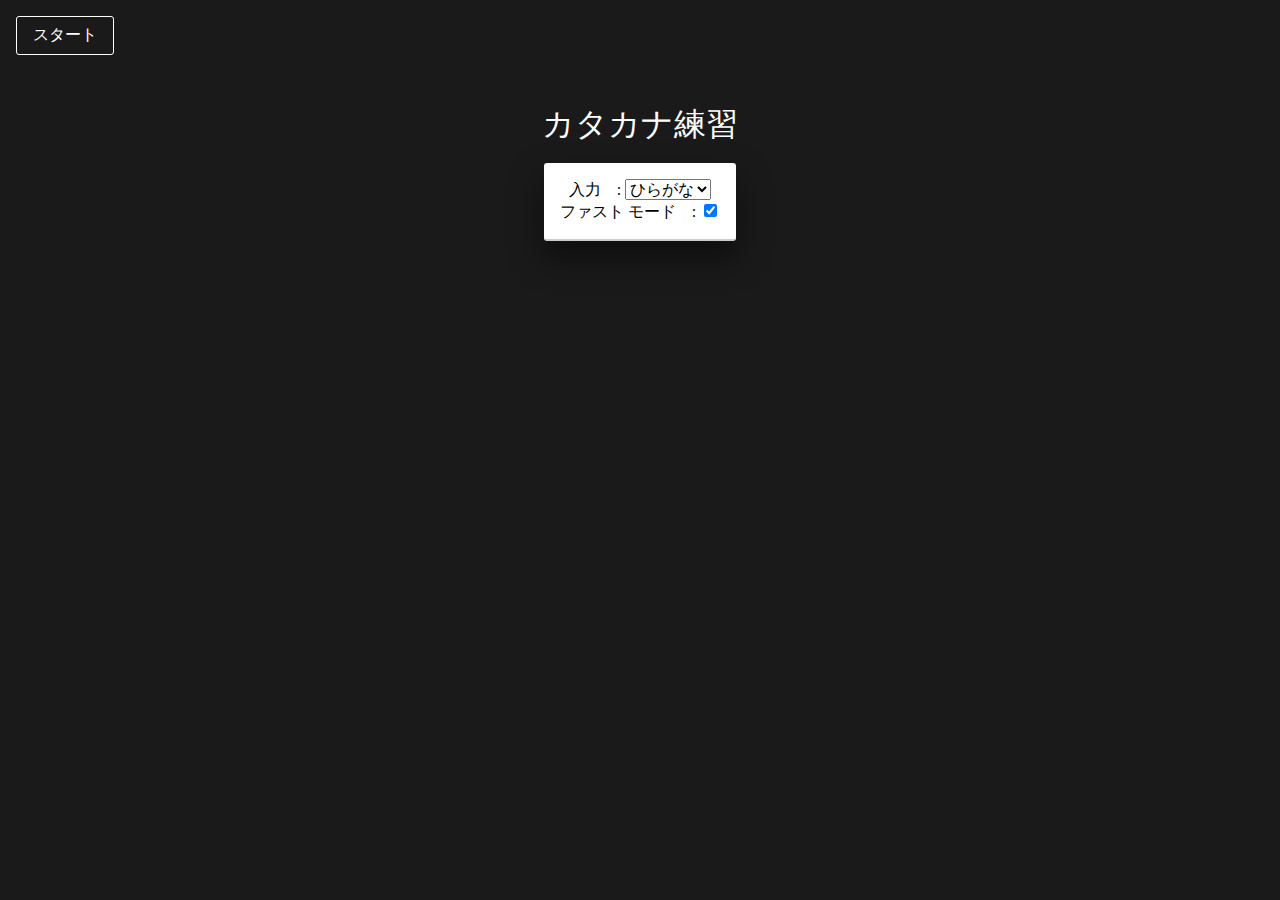
<file: index.html>
<!DOCTYPE html>
<html lang="en">
<head>
    <meta charset="UTF-8">
    <meta name="viewport" content="width=device-width, initial-scale=1.0">
    <meta http-equiv="X-UA-Compatible" content="ie=edge">
    <script src="https://ajax.googleapis.com/ajax/libs/jquery/3.4.1/jquery.min.js"></script>
    <link rel="stylesheet" href="home.css">
    <script src="home.js"></script>
    <title>カタカナ練習</title>
</head>
<body>
    <div class="nav">
        <div id="start">スタート</div>
    </div>
    <div class="title">カタカナ練習</div>
    <div class="options">入力　: 
        <select id="inputOption">
            <option value="hira">ひらがな</option>
            <option value="roma">ローマ字</option>
        </select>
        <br>
        ファスト モード　:
        <input type="checkbox" id="fastMode" checked>
    </div>
</body>
</html>
</file>
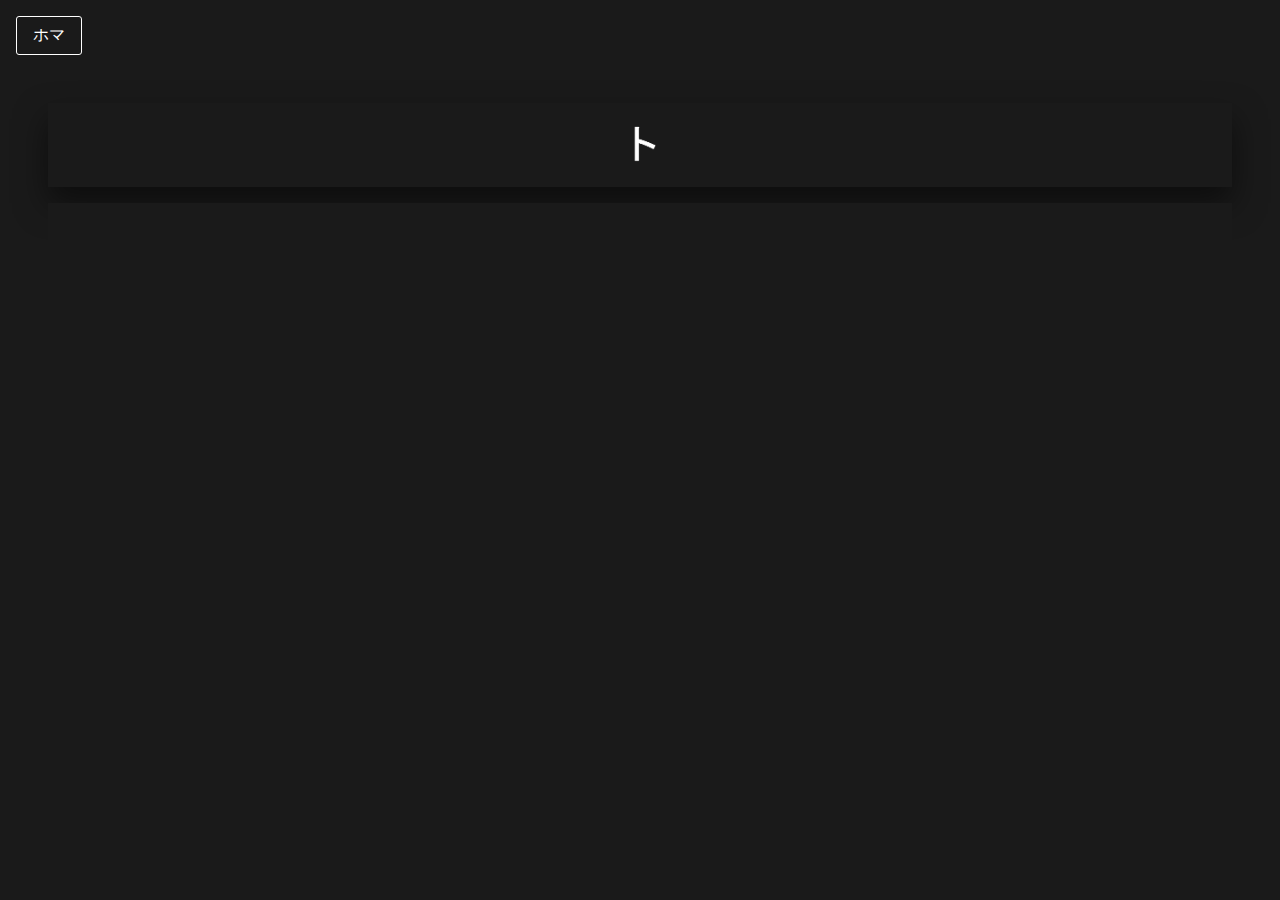
<file: session/index.html>
<!DOCTYPE html>
<html lang="en">
<head>
    <meta charset="UTF-8">
    <meta name="viewport" content="width=device-width, initial-scale=1.0">
    <meta http-equiv="X-UA-Compatible" content="ie=edge">
    <script src="https://ajax.googleapis.com/ajax/libs/jquery/3.4.1/jquery.min.js"></script>
    <link rel="stylesheet" href="session.css">
    <script src="data.js"></script>
    <script src="session.js"></script>
    <title>セッション</title>
</head>
<body>
    <div class="nav">
        <div id="home">ホマ</div>
    </div>
    <div id="sessionWrapper">
        <div id="card"></div>
        <input id="userInput" type="text" maxlength="20" placeholder="レスポンス…" 
        onfocus="this.placeholder = ''" 
        onblur ="this.placeholder = 'レスポンス…'"> 
    </div>
</body>
</html>
</file>
<file: home.css>
body {
    background:#1a1a1a;
    margin: 0px;
    text-align: center;
}

.nav {
    background: #1a1a1a;
    padding: 1rem;
    text-align: left;
}

.title {
    color: #fff;
    font-size: 2rem;
    margin-top: 2rem;
}

#start {
    border: 1px solid #fff;
    border-radius: 3px;
    color: #ffff;
    display: inline-block;
    padding: 0.5rem 1rem;
    text-decoration: none;
    outline: none;

    -webkit-transition: all 400ms cubic-bezier(0.25, 0.1, 0.25, 1);
       -moz-transition: all 400ms cubic-bezier(0.25, 0.1, 0.25, 1);
         -o-transition: all 400ms cubic-bezier(0.25, 0.1, 0.25, 1);
            transition: all 400ms cubic-bezier(0.25, 0.1, 0.25, 1);
}

#start:hover {
    background: #fff;
    color: #1a1a1a;
    cursor: pointer;
}

.options {
    background: #fff;
    border-bottom: 2px solid #ccc;
    border-radius: 3px;
    display: inline-block;
    margin: 1rem;
    padding: 1rem;

    -webkit-box-shadow: 0 1rem 2rem 0 rgba(0,0,0,.5);
            box-shadow: 0 1rem 2rem 0 rgba(0,0,0,.5);
}

#inputOption {
    font-size: 1rem;
}
</file>
<file: session/session.css>
body {
    background:#1a1a1a;
    margin: 0px;
    text-align: center;
}

.nav {
    background: #1a1a1a;
    padding: 1rem;
    text-align: left;
}

#home {
    border: 1px solid #fff;
    border-radius: 3px;
    color: #ffff;
    display: inline-block;
    padding: 0.5rem 1rem;
    text-decoration: none;
    outline: none;

    -webkit-transition: all 400ms cubic-bezier(0.25, 0.1, 0.25, 1);
       -moz-transition: all 400ms cubic-bezier(0.25, 0.1, 0.25, 1);
         -o-transition: all 400ms cubic-bezier(0.25, 0.1, 0.25, 1);
            transition: all 400ms cubic-bezier(0.25, 0.1, 0.25, 1);
}

#home:hover {
    background: #fff;
    color: #1a1a1a;
    cursor: pointer;
}

#card {
    display: inline-block;
    margin-top: 2rem;
    padding: 1rem;
    width: 90%;

    -webkit-box-shadow: 0 1rem 2rem 0 rgba(0,0,0,.5);
            box-shadow: 0 1rem 2rem 0 rgba(0,0,0,.5);
}

#card::selection {
    background: #fff;
    color: #343a40;
}

#card img {
    height: 3rem;
    width: auto;
}

#userInput {
    background: #1a1a1a;
    border: none;
    color: #fff;
    font-size: 1.5rem;
    margin-top: 1rem;
    outline: none;
    padding: 1rem;
    text-align: center;
    width: 90%;
}

#userInput::selection {
    background: #ffffff;
    color: #1a1a1a;
}

#userInput:disabled {
    background: none;
}

.completed-msg {
    background: #fff;
    border-bottom: 2px solid #ccc;
    border-radius: 3px;
    display: inline-block;
    font-size: 1.5rem;
    margin: 1rem;
    padding: 1rem;

    -webkit-box-shadow: 0 1rem 2rem 0 rgba(0,0,0,.5);
            box-shadow: 0 1rem 2rem 0 rgba(0,0,0,.5);
}

.green {
    color: #28a745;
}
</file>
